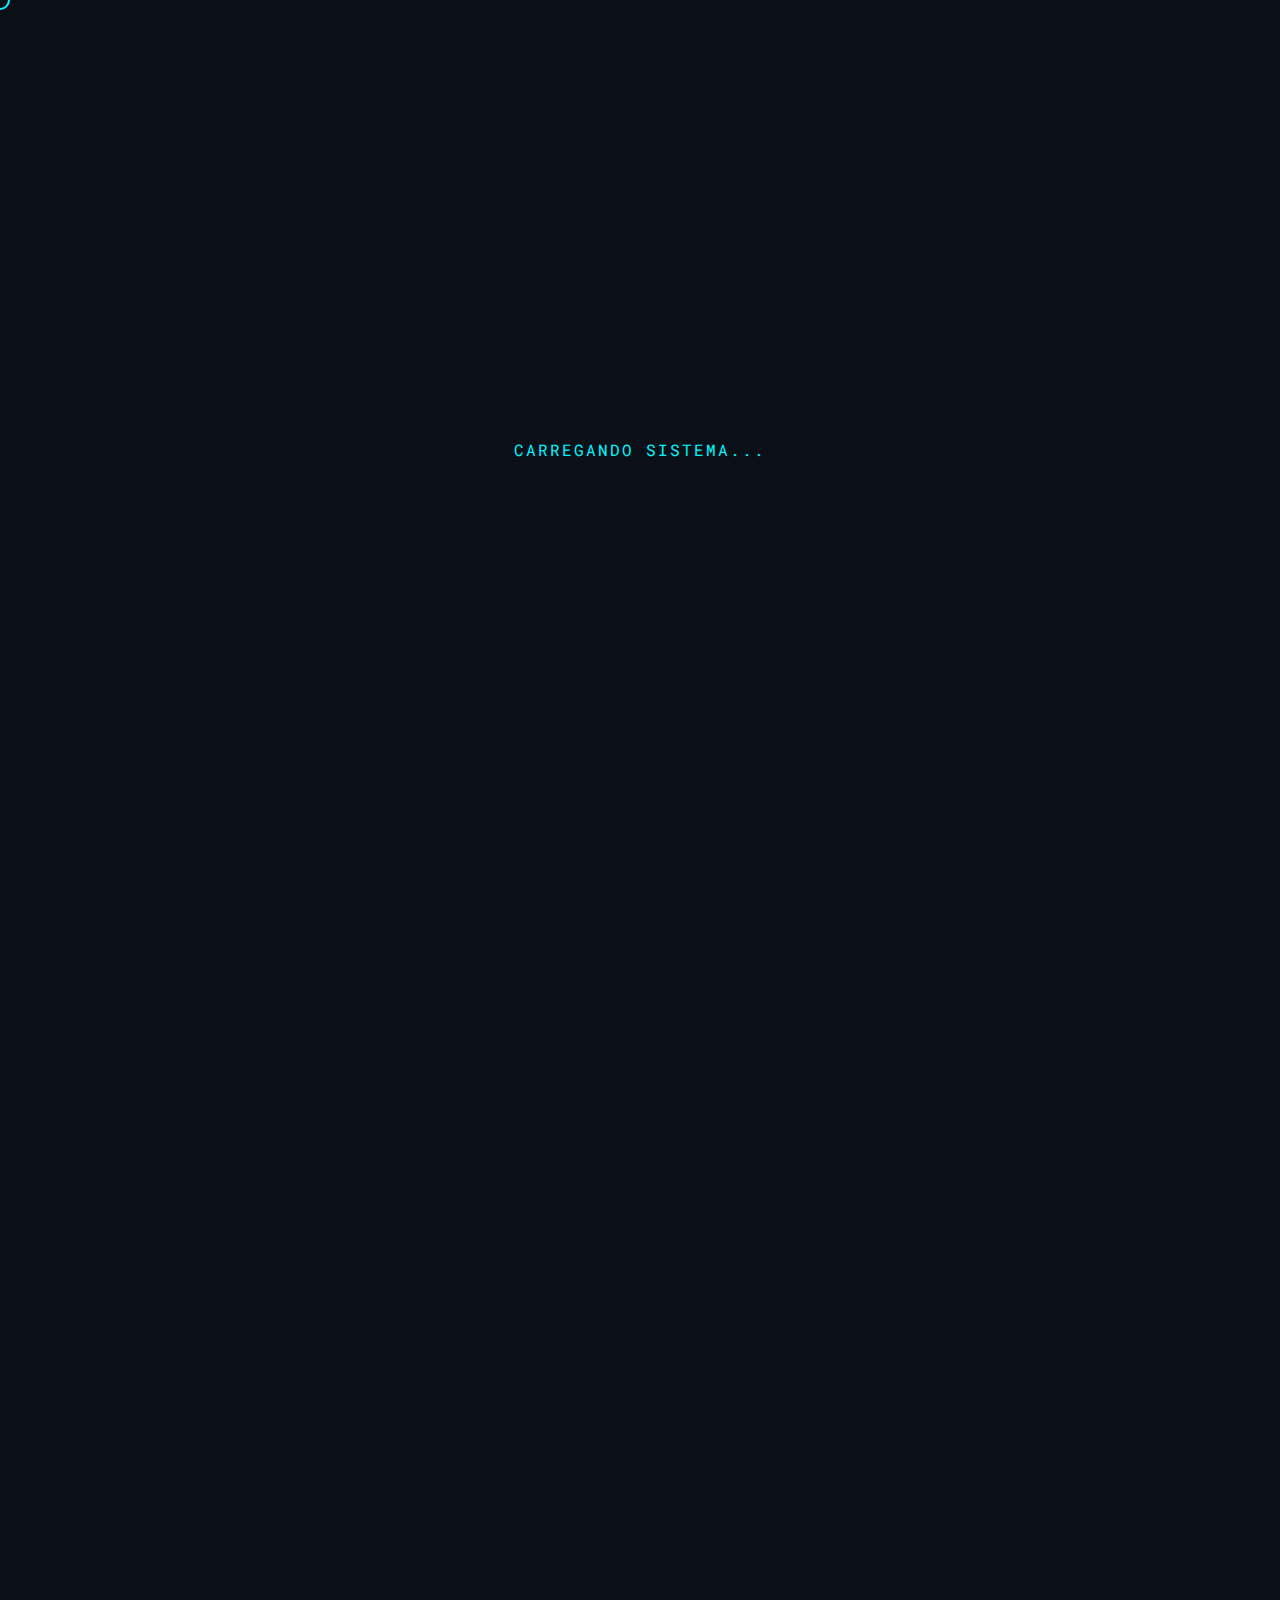
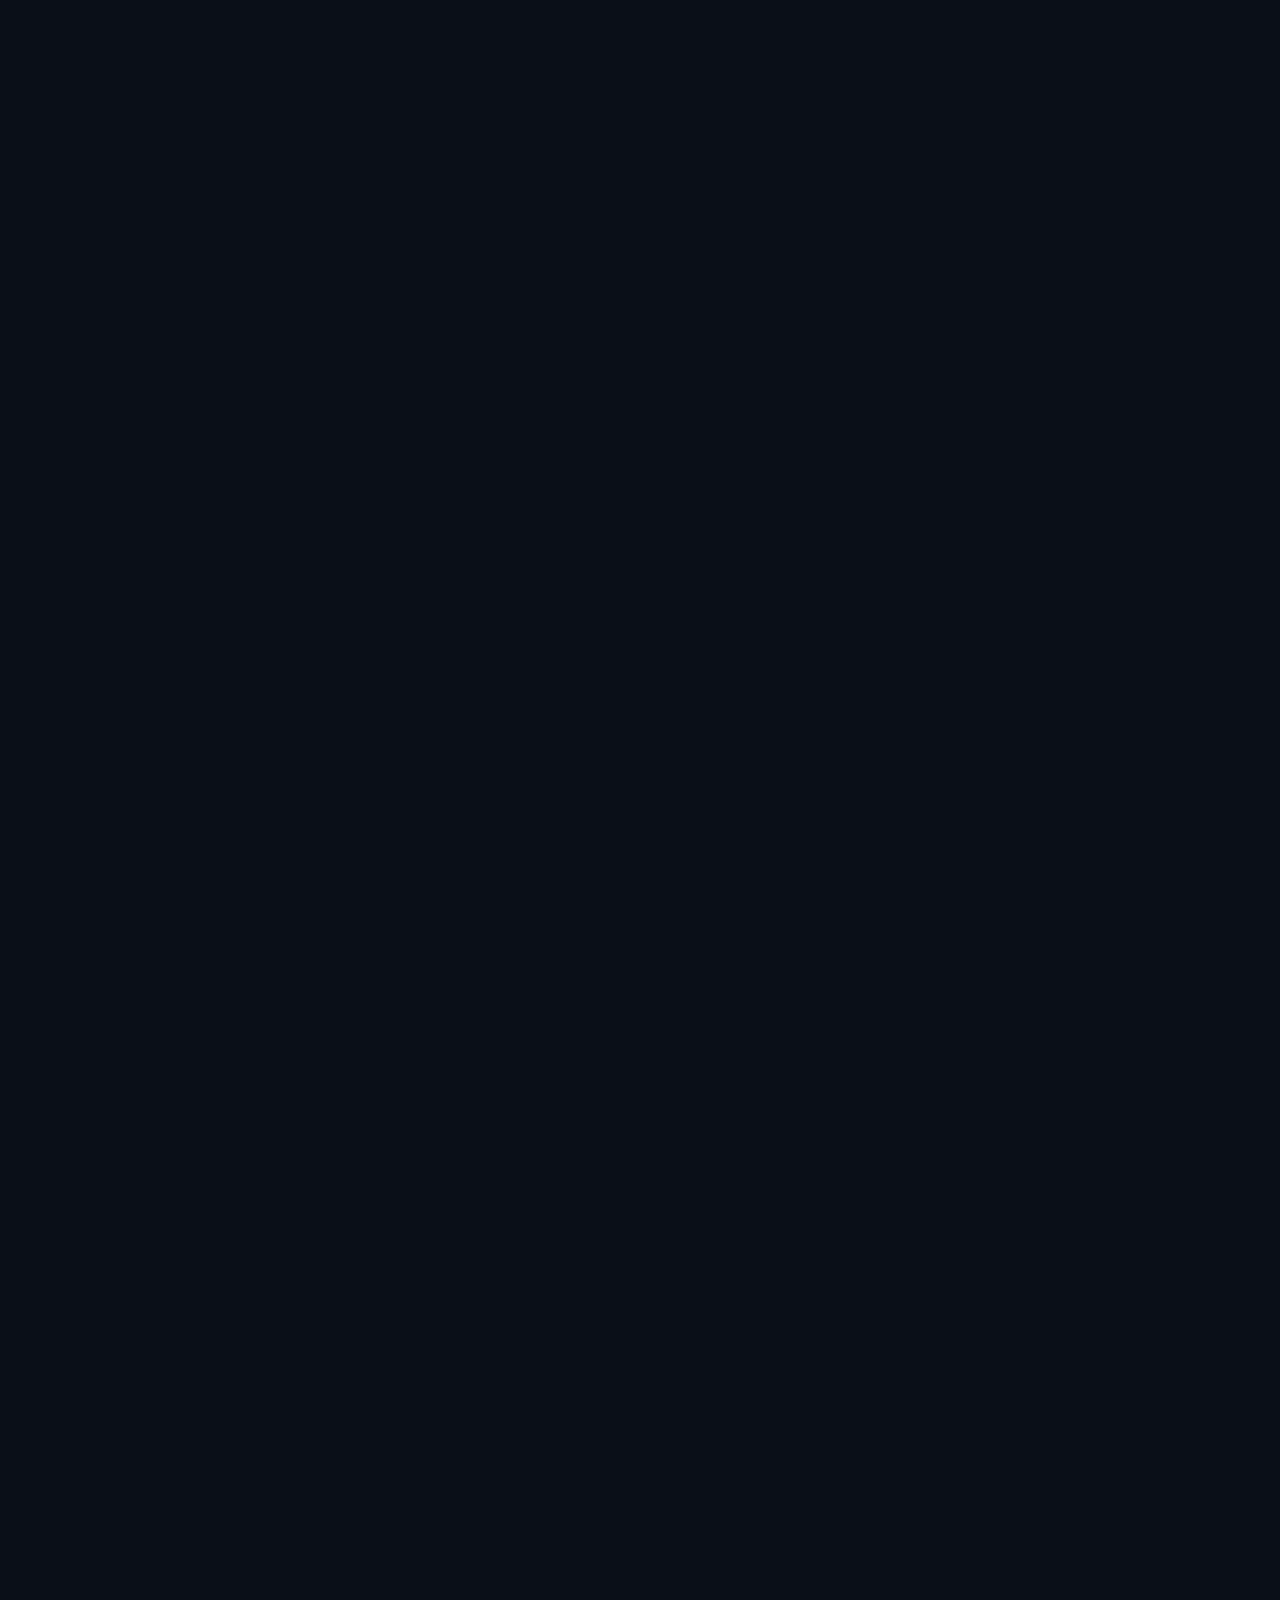
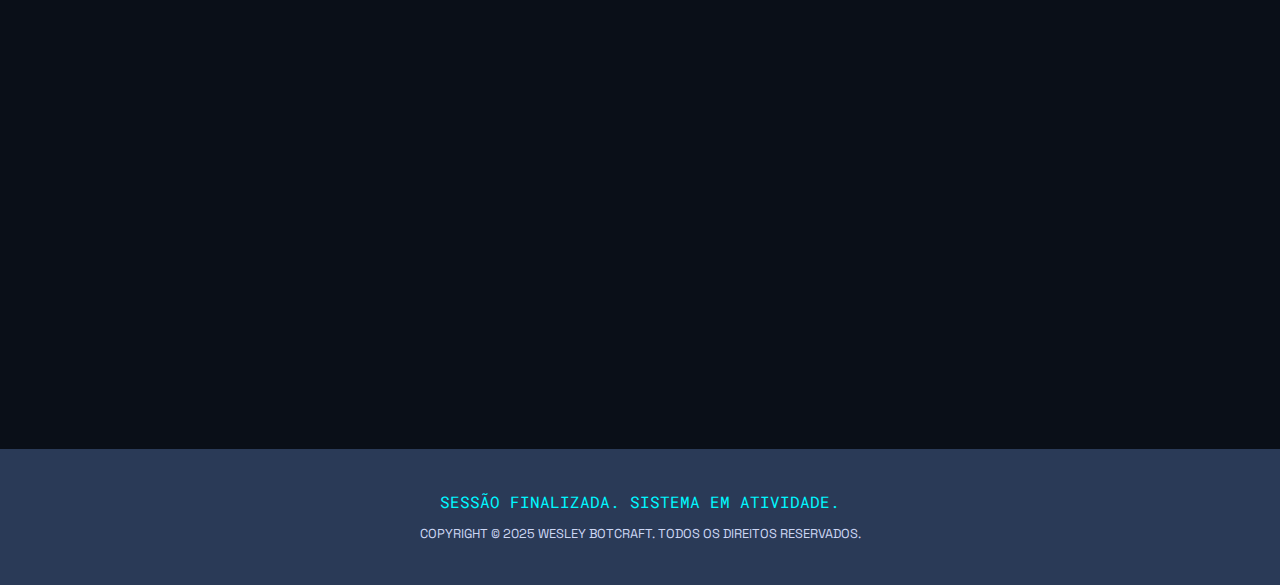
<file: index.html>
<!DOCTYPE html>
<html lang="pt-br">
<head>
    <meta charset="UTF-8">
    <meta name="viewport" content="width=device-width, initial-scale=1.0">
    <title>WESLEY BOTCRAFT | Arquiteto de Experiências Digitais</title>
    <meta name="description" content="Criação de interfaces e experiências digitais imersivas, intuitivas e inesquecíveis.">
    <link rel="stylesheet" href="assets/css/style.css">
    <link rel="preconnect" href="https://fonts.googleapis.com">
    <link rel="preconnect" href="https://fonts.gstatic.com" crossorigin>
    <link href="https://fonts.googleapis.com/css2?family=Roboto+Mono:wght@400;700&family=Space+Grotesk:wght@400;500;700&display=swap" rel="stylesheet">
</head>
<body>

    <!-- Preloader -->
    <div id="preloader">
        <div class="loader-text">CARREGANDO SISTEMA...</div>
    </div>

    <!-- Cursor Personalizado -->
    <div class="custom-cursor"></div>

    <!-- Cabeçalho e Navegação -->
    <header class="header">
        <div class="container">
            <a href="#" class="logo">WESLEY BOTCRAFT</a>
            <nav class="main-nav">
                <button class="nav-toggle" aria-label="Abrir menu">
                    <span></span>
                    <span></span>
                    <span></span>
                </button>
                <ul class="nav-menu">
                    <li><a href="#conexao" class="nav-link">CONEXÃO</a></li>
                    <li><a href="#diretivas" class="nav-link">DIRETIVAS</a></li>
                    <li><a href="#especificacoes" class="nav-link">ESPECIFICAÇÕES</a></li>
                    <li><a href="#faq" class="nav-link">FAQ</a></li>
                    <li><a href="#operador" class="nav-link">OPERADOR</a></li>
                    <li><a href="#contato" class="nav-link">CONTATO</a></li>
                </ul>
            </nav>
        </div>
    </header>

    <main>
        <!-- Seção Hero -->
        <section class="hero">
            <div class="container">
                <h1 class="main-title"></h1>
                <p class="subtitle">ARQUITETO DE EXPERIÊNCIAS DIGITAIS</p>
            </div>
        </section>

        <!-- Seção CONEXÃO -->
        <section id="conexao" class="content-section">
            <div class="container">
                <h2 class="section-title">CONEXÃO</h2>
                <p class="section-text">Interface iniciada. Este ambiente é a demonstração viva da filosofia de design: criar experiências digitais que são imersivas, intuitivas e inesquecíveis. Explore os módulos para entender as tecnologias em ação.</p>
                <div class="status-grid">
                    <div class="status-item">
                        <span class="status-label">Energia</span>
                        <span class="status-value green">98%</span>
                    </div>
                    <div class="status-item">
                        <span class="status-label">Estado da Rede</span>
                        <span class="status-value green">ONLINE</span>
                    </div>
                    <div class="status-item">
                        <span class="status-label">Latência</span>
                        <span class="status-value">25ms</span>
                    </div>
                    <div class="status-item">
                        <span class="status-label">Último Log</span>
                        <span class="status-value">2025-08-20, 19:30</span>
                    </div>
                </div>
            </div>
        </section>

        <!-- Seção DIRETIVAS -->
        <section id="diretivas" class="content-section">
            <div class="container">
                <h2 class="section-title">DIRETIVAS</h2>
                <div class="directives-grid">
                    <div class="directive-card">
                        <h3>DESIGN CINEMÁTICO</h3>
                        <p>Criação de interfaces que contam uma história. Utilizando efeitos de profundidade 3D, iluminação reativa e micro-interações para transformar a navegação em uma jornada visual.</p>
                    </div>
                    <div class="directive-card">
                        <h3>SISTEMAS CONVERSACIONAIS</h3>
                        <p>Desenvolvimento de chatbots programados para serem pontos de contato inteligentes e eficientes, oferecendo uma experiência de navegação orientada e personalizada.</p>
                    </div>
                </div>
            </div>
        </section>

        <!-- Seção ESPECIFICAÇÕES -->
        <section id="especificacoes" class="content-section">
            <div class="container">
                <h2 class="section-title">ESPECIFICAÇÕES</h2>
                <p class="section-text">A arquitetura desta interface foi projetada para ser leve e eficiente, utilizando tecnologias front-end puras:</p>
                <div class="tech-grid">
                    <div class="tech-item">HTML5</div>
                    <div class="tech-item">CSS3</div>
                    <div class="tech-item">VANILLA JS</div>
                </div>
                <p class="tech-note"><strong>Nota:</strong> Implementação nativa para alta performance e controle total sobre o código.</p>
            </div>
        </section>

        <!-- Seção FAQ -->
        <section id="faq" class="content-section">
            <div class="container">
                <h2 class="section-title">FAQ</h2>
                <div class="faq-accordion">
                    <div class="faq-item">
                        <button class="faq-question">
                            <span>Sobre a Empresa</span>
                            <span class="faq-icon">+</span>
                        </button>
                        <div class="faq-answer">
                            <p>Wesley Botcraft é a sua solução para websites inteligentes e simples. Nossa missão é transformar a experiência online de pequenas empresas e autônomos com a fusão de design intuitivo e funcionalidade conversacional. Oferecemos serviços de criação de interfaces interativas e implementação de sistemas conversacionais programados.</p>
                        </div>
                    </div>
                    <div class="faq-item">
                        <button class="faq-question">
                            <span>Informações & Benefícios</span>
                             <span class="faq-icon">+</span>
                        </button>
                        <div class="faq-answer">
                            <p>Aqui estão algumas informações úteis e curiosidades:</p>
                            <strong>Curiosidades do mundo de interfaces com chatbot:</strong>
                            <ol>
                                <li>A maioria dos usuários prefere interagir com um chatbot que tenha uma persona clara.</li>
                                <li>Chatbots podem aumentar as taxas de conversão em até 40%.</li>
                                <li>A primeira 'chatbot' foi o ELIZA, criado em 1966.</li>
                            </ol>
                            <strong>Benefícios de uma interface com chatbot programado:</strong>
                            <ol>
                                <li>Atendimento 24/7 sem a necessidade de um humano.</li>
                                <li>Qualificação de leads de forma automatizada.</li>
                                <li>Redução de custos e aumento da eficiência operacional.</li>
                            </ol>
                             <strong>Hospedagem:</strong>
                            <p>Ofereço a opção de hospedagem gratuita com o GitHub Pages para projetos simples, ou a opção de hospedagem paga com domínio próprio para um visual mais profissional e completo.</p>
                        </div>
                    </div>
                    <div class="faq-item">
                        <button class="faq-question">
                            <span>Sobre o Desenvolvedor</span>
                             <span class="faq-icon">+</span>
                        </button>
                        <div class="faq-answer">
                            <p>O criador e arquiteto desta interface é Wesley Santos. Ele se dedica à criação de interfaces digitais minimalistas e funcionais, focadas na experiência do usuário. Seu trabalho visa ajudar pequenas empresas e profissionais autônomos a se destacarem no mercado digital através de soluções de front-end personalizadas e intuitivas.</p>
                        </div>
                    </div>
                    <div class="faq-item">
                        <button class="faq-question">
                            <span>Contato</span>
                             <span class="faq-icon">+</span>
                        </button>
                        <div class="faq-answer">
                            <p>Pronto para construir o futuro do seu projeto? A comunicação está a um clique de distância.</p>
                        </div>
                    </div>
                </div>
            </div>
        </section>

        <!-- Seção OPERADOR -->
        <section id="operador" class="content-section">
            <div class="container operator-container">
                <img src="assets/img/wesley.jpg" alt="Foto de Wesley Santos" class="operator-img">
                <div class="operator-info">
                    <h2 class="section-title">OPERADOR</h2>
                    <h3>WESLEY SANTOS</h3>
                    <p>Sou Wesley, 26 anos, de Sorocaba. Crio interfaces simples e funcionais, com chatbots programados, totalmente front-end, focando em design limpo e experiência intuitiva.</p>
                </div>
            </div>
        </section>

        <!-- Seção CONTATO -->
        <section id="contato" class="content-section">
            <div class="container">
                <h2 class="section-title">CONTATO</h2>
                <p class="section-text">Pronto para construir o futuro do seu projeto? A comunicação está a um clique de distância.</p>
                <div class="contact-channels">
                    <a href="https://wa.me/SEUNUMERO" target="_blank" class="contact-button">WhatsApp</a>
                    <a href="https://instagram.com/SEUUSUARIO" target="_blank" class="contact-button">Instagram</a>
                    <a href="mailto:SEUEMAIL@email.com" class="contact-button">E-mail</a>
                </div>
            </div>
        </section>
    </main>

    <!-- Rodapé -->
    <footer class="footer">
        <div class="container">
            <p class="footer-text">SESSÃO FINALIZADA. SISTEMA EM ATIVIDADE.</p>
            <p class="copyright">COPYRIGHT © 2025 WESLEY BOTCRAFT. TODOS OS DIREITOS RESERVADOS.</p>
        </div>
    </footer>

    <script src="assets/js/main.js"></script>
</body>
</html>
</file>
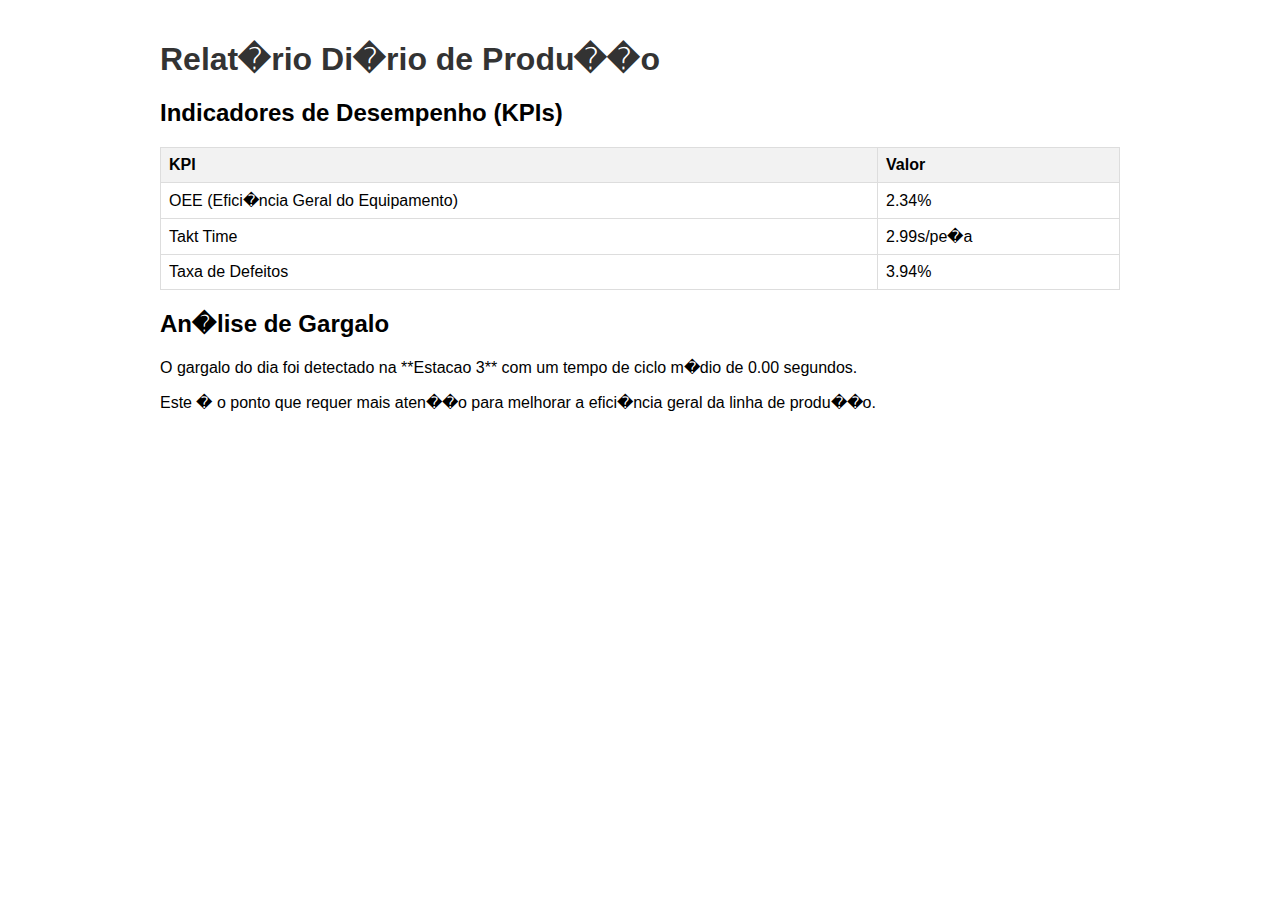
<file: tasks/outputs/relatorio_producao.html>
<!DOCTYPE html>
    <html>
    <head>
        <title>Relat�rio de Produ��o</title>
        <style>
            body { font-family: sans-serif; margin: 40px; }
            h1 { color: #333; }
            .container { width: 80%; margin: 0 auto; }
            .kpi-table { width: 100%; border-collapse: collapse; margin-top: 20px; }
            .kpi-table th, .kpi-table td { border: 1px solid #ddd; padding: 8px; text-align: left; }
            .kpi-table th { background-color: #f2f2f2; }
        </style>
    </head>
    <body>
        <div class="container">
            <h1>Relat�rio Di�rio de Produ��o</h1>
            <h2>Indicadores de Desempenho (KPIs)</h2>
            <table class="kpi-table">
                <tr><th>KPI</th><th>Valor</th></tr>
                <tr><td>OEE (Efici�ncia Geral do Equipamento)</td><td>2.34%</td></tr>
                <tr><td>Takt Time</td><td>2.99s/pe�a</td></tr>
                <tr><td>Taxa de Defeitos</td><td>3.94%</td></tr>
            </table>
            <h2>An�lise de Gargalo</h2>
            <p>O gargalo do dia foi detectado na **Estacao 3** com um tempo de ciclo m�dio de 0.00 segundos.</p>
            <p>Este � o ponto que requer mais aten��o para melhorar a efici�ncia geral da linha de produ��o.</p>
        </div>
    </body>
    </html>
</file>
<file: assets/css/style.css>
/* ------------------- */
/* RESET E VARIÁVEIS   */
/* ------------------- */
:root {
    --bg-color: #0a0f18;
    --primary-color: #00f7ff;
    --secondary-color: #2a3a57;
    --text-color: #cdd6f4;
    --heading-color: #e0e0e0;
    --border-color: rgba(0, 247, 255, 0.2);
    --font-primary: 'Space Grotesk', sans-serif;
    --font-secondary: 'Roboto Mono', monospace;
}

* {
    margin: 0;
    padding: 0;
    box-sizing: border-box;
}

html {
    scroll-behavior: smooth;
    background-color: var(--bg-color);
}

body {
    font-family: var(--font-primary);
    color: var(--text-color);
    line-height: 1.6;
    -webkit-font-smoothing: antialiased;
}

.container {
    max-width: 1100px;
    margin: 0 auto;
    padding: 0 20px;
}

/* ------------------- */
/* PRELOADER E CURSOR  */
/* ------------------- */
#preloader {
    position: fixed;
    top: 0;
    left: 0;
    width: 100%;
    height: 100%;
    background-color: var(--bg-color);
    display: flex;
    justify-content: center;
    align-items: center;
    z-index: 1000;
    transition: opacity 0.5s ease, visibility 0.5s ease;
}

#preloader.loaded {
    opacity: 0;
    visibility: hidden;
}

.loader-text {
    font-family: var(--font-secondary);
    color: var(--primary-color);
    letter-spacing: 2px;
}

.custom-cursor {
    width: 20px;
    height: 20px;
    border: 2px solid var(--primary-color);
    border-radius: 50%;
    position: fixed;
    transform: translate(-50%, -50%);
    pointer-events: none;
    z-index: 9999;
    transition: width 0.2s ease, height 0.2s ease, background-color 0.2s ease;
}

body:hover .custom-cursor {
    opacity: 1;
}

/* ------------------- */
/* CABEÇALHO E NAVEGAÇÃO */
/* ------------------- */
.header {
    position: fixed;
    width: 100%;
    top: 0;
    left: 0;
    z-index: 100;
    background-color: rgba(10, 15, 24, 0.8);
    backdrop-filter: blur(10px);
    padding: 15px 0;
    border-bottom: 1px solid var(--border-color);
}

.header .container {
    display: flex;
    justify-content: space-between;
    align-items: center;
}

.logo {
    font-family: var(--font-secondary);
    font-weight: 700;
    color: var(--heading-color);
    text-decoration: none;
    font-size: 1.2rem;
}

.nav-menu {
    list-style: none;
    display: flex;
    gap: 25px;
}

.nav-link {
    color: var(--text-color);
    text-decoration: none;
    font-family: var(--font-secondary);
    font-size: 0.9rem;
    padding: 5px 0;
    border-bottom: 2px solid transparent;
    transition: color 0.3s, border-color 0.3s;
}

.nav-link:hover, .nav-link.active {
    color: var(--primary-color);
    border-bottom-color: var(--primary-color);
}

.nav-toggle { display: none; }

/* ------------------- */
/* SEÇÕES PRINCIPAIS   */
/* ------------------- */
.hero {
    height: 100vh;
    display: flex;
    align-items: center;
    justify-content: center;
    text-align: center;
    background: radial-gradient(circle at center, rgba(10, 15, 24, 0) 0%, var(--bg-color) 70%), linear-gradient(45deg, var(--bg-color) 0%, #111827 100%);
}

.main-title {
    font-size: 3.5rem;
    font-family: var(--font-secondary);
    color: var(--heading-color);
    margin-bottom: 10px;
    font-weight: 700;
}

.main-title::after {
    content: '_';
    animation: blink 0.7s infinite;
}

@keyframes blink {
    50% { opacity: 0; }
}

.subtitle {
    font-size: 1.2rem;
    color: var(--primary-color);
    letter-spacing: 2px;
}

.content-section {
    padding: 80px 0;
    border-bottom: 1px solid var(--border-color);
    opacity: 0;
    transform: translateY(20px);
    transition: opacity 0.6s ease, transform 0.6s ease;
}

.content-section.visible {
    opacity: 1;
    transform: translateY(0);
}

.section-title {
    font-size: 2.5rem;
    color: var(--heading-color);
    text-align: center;
    margin-bottom: 40px;
    font-family: var(--font-secondary);
}

.section-text {
    max-width: 800px;
    margin: 0 auto 30px auto;
    text-align: center;
    font-size: 1.1rem;
}

/* Status Grid (CONEXÃO) */
.status-grid {
    display: grid;
    grid-template-columns: repeat(auto-fit, minmax(200px, 1fr));
    gap: 20px;
    max-width: 900px;
    margin: 20px auto 0 auto;
}

.status-item {
    background-color: var(--secondary-color);
    padding: 20px;
    border: 1px solid var(--border-color);
    text-align: center;
    border-radius: 5px;
}

.status-label {
    display: block;
    font-size: 0.9rem;
    margin-bottom: 10px;
}

.status-value {
    font-family: var(--font-secondary);
    font-size: 1.5rem;
    color: var(--heading-color);
}

.status-value.green {
    color: #4ade80;
}

/* Directives Grid (DIRETIVAS) */
.directives-grid {
    display: grid;
    grid-template-columns: 1fr 1fr;
    gap: 30px;
}

.directive-card {
    background: var(--secondary-color);
    padding: 30px;
    border: 1px solid var(--border-color);
    border-radius: 5px;
    transition: transform 0.3s, box-shadow 0.3s;
}

.directive-card:hover {
    transform: translateY(-5px);
    box-shadow: 0 10px 20px rgba(0, 247, 255, 0.1);
}

.directive-card h3 {
    color: var(--primary-color);
    margin-bottom: 15px;
    font-family: var(--font-secondary);
}

/* Tech Grid (ESPECIFICAÇÕES) */
.tech-grid {
    display: flex;
    justify-content: center;
    gap: 20px;
    flex-wrap: wrap;
    margin-bottom: 20px;
}

.tech-item {
    border: 1px solid var(--primary-color);
    color: var(--primary-color);
    padding: 10px 20px;
    font-family: var(--font-secondary);
    border-radius: 5px;
}

.tech-note {
    text-align: center;
    font-style: italic;
    margin-top: 30px;
}

/* FAQ */
.faq-accordion {
    max-width: 800px;
    margin: 0 auto;
}

.faq-item {
    border-bottom: 1px solid var(--border-color);
}

.faq-question {
    width: 100%;
    background: none;
    border: none;
    padding: 20px;
    text-align: left;
    font-size: 1.2rem;
    color: var(--heading-color);
    cursor: pointer;
    display: flex;
    justify-content: space-between;
    align-items: center;
    font-family: var(--font-primary);
}

.faq-icon {
    font-size: 1.5rem;
    color: var(--primary-color);
    transition: transform 0.3s;
}

.faq-answer {
    max-height: 0;
    overflow: hidden;
    transition: max-height 0.5s ease;
    padding: 0 20px;
}

.faq-answer p, .faq-answer ol {
    margin-bottom: 15px;
}

.faq-answer ol {
    padding-left: 20px;
}

.faq-item.active .faq-answer {
    padding-bottom: 20px;
}

.faq-item.active .faq-icon {
    transform: rotate(45deg);
}

/* OPERADOR */
.operator-container {
    display: flex;
    align-items: center;
    gap: 40px;
}

.operator-img {
    width: 200px;
    height: 200px;
    object-fit: cover;
    border-radius: 50%;
    border: 3px solid var(--primary-color);
}

.operator-info {
    flex: 1;
}

.operator-info .section-title {
    text-align: left;
}

/* CONTATO */
.contact-channels {
    display: flex;
    justify-content: center;
    gap: 20px;
    margin-top: 30px;
    flex-wrap: wrap;
}

.contact-button {
    display: inline-block;
    background: transparent;
    border: 1px solid var(--primary-color);
    color: var(--primary-color);
    padding: 12px 25px;
    text-decoration: none;
    border-radius: 5px;
    transition: background-color 0.3s, color 0.3s;
    font-family: var(--font-secondary);
}

.contact-button:hover {
    background-color: var(--primary-color);
    color: var(--bg-color);
}

/* ------------------- */
/* RODAPÉ              */
/* ------------------- */
.footer {
    padding: 40px 0;
    text-align: center;
    background: var(--secondary-color);
}

.footer-text {
    font-family: var(--font-secondary);
    color: var(--primary-color);
    margin-bottom: 10px;
}

.copyright {
    font-size: 0.8rem;
}

/* ------------------- */
/* RESPONSIVIDADE      */
/* ------------------- */
@media (max-width: 768px) {
    .nav-menu {
        position: fixed;
        top: 65px; /* Altura do header */
        right: 0;
        width: 100%;
        height: calc(100vh - 65px);
        background: var(--bg-color);
        flex-direction: column;
        align-items: center;
        justify-content: center;
        gap: 40px;
        transform: translateX(100%);
        transition: transform 0.3s ease-in-out;
    }
    
    .nav-menu.active {
        transform: translateX(0);
    }
    
    .nav-toggle {
        display: block;
        background: none;
        border: none;
        cursor: pointer;
        padding: 5px;
    }

    .nav-toggle span {
        display: block;
        width: 25px;
        height: 2px;
        background-color: var(--heading-color);
        margin: 5px 0;
        transition: transform 0.3s, opacity 0.3s;
    }
    
    .nav-toggle.active span:nth-child(1) {
        transform: translateY(7px) rotate(45deg);
    }
    .nav-toggle.active span:nth-child(2) {
        opacity: 0;
    }
    .nav-toggle.active span:nth-child(3) {
        transform: translateY(-7px) rotate(-45deg);
    }
    
    .main-title { font-size: 2.5rem; }
    .subtitle { font-size: 1rem; }
    .section-title { font-size: 2rem; }

    .directives-grid { grid-template-columns: 1fr; }
    
    .operator-container {
        flex-direction: column;
        text-align: center;
    }

    .operator-info .section-title {
        text-align: center;
    }

    .custom-cursor { display: none; }
}
</file>
